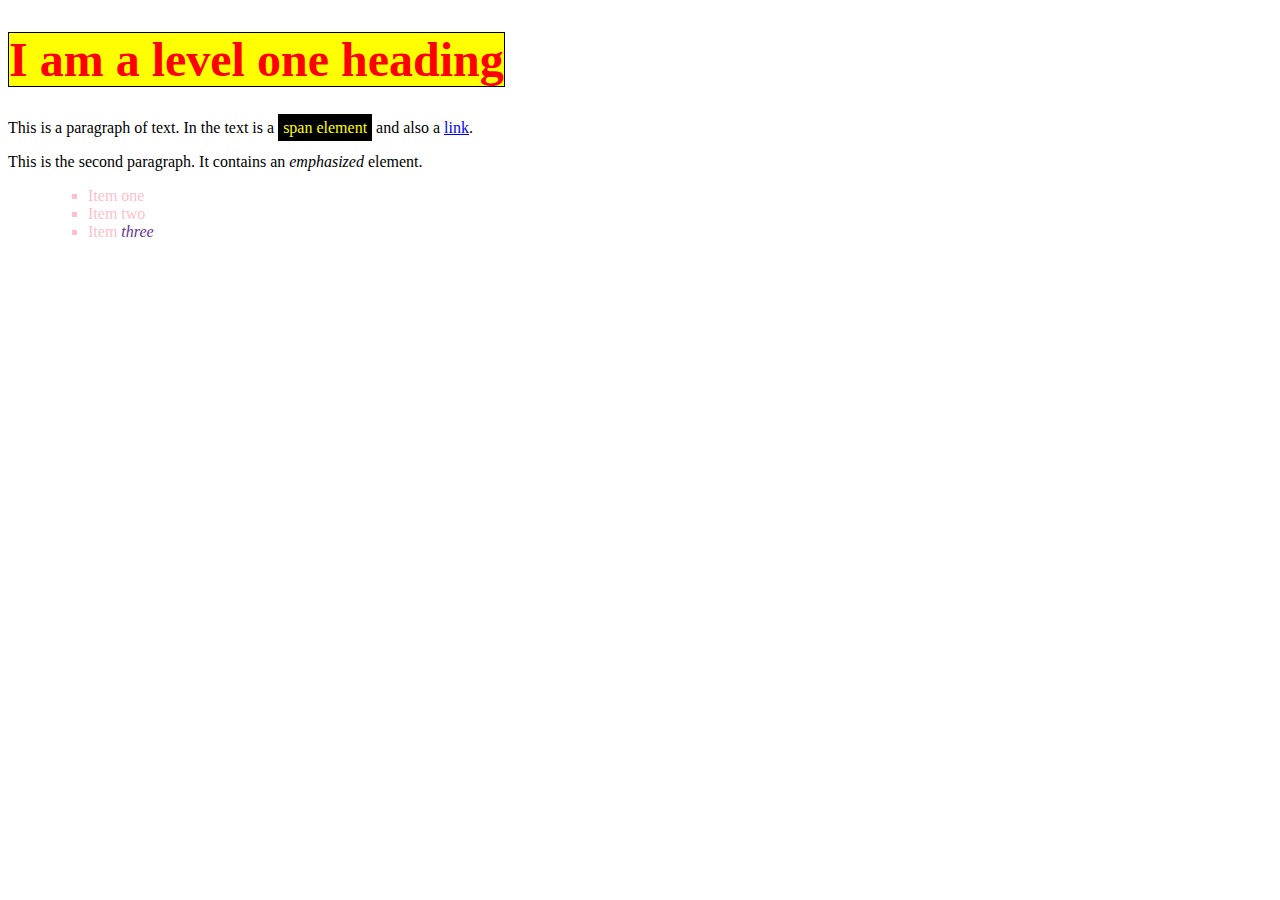
<file: CSS/meu_site_1/index.html>
<!doctype html>
<html lang="en">
  <head>
      <meta charset="utf-8">
      <title>Getting started with CSS</title>
      <link rel="stylesheet" href="style.css">
  </head>

  <body>
      <h1><span class='special'>I am a level one heading</span></h1>

      <p>This is a paragraph of text. In the text is a <span class='special'>span element</span>
         and also a <a href="http://example.com">link</a>.</p>

      <p>This is the second paragraph. It contains an <em>emphasized</em> element.</p>

      <ul>
        <ul>
        <li>Item one</li>
        <li class="special">Item two</li>
        <li>Item <em>three</em></li>
        </ul>
      </ul>

  </body>

</html>
</file>
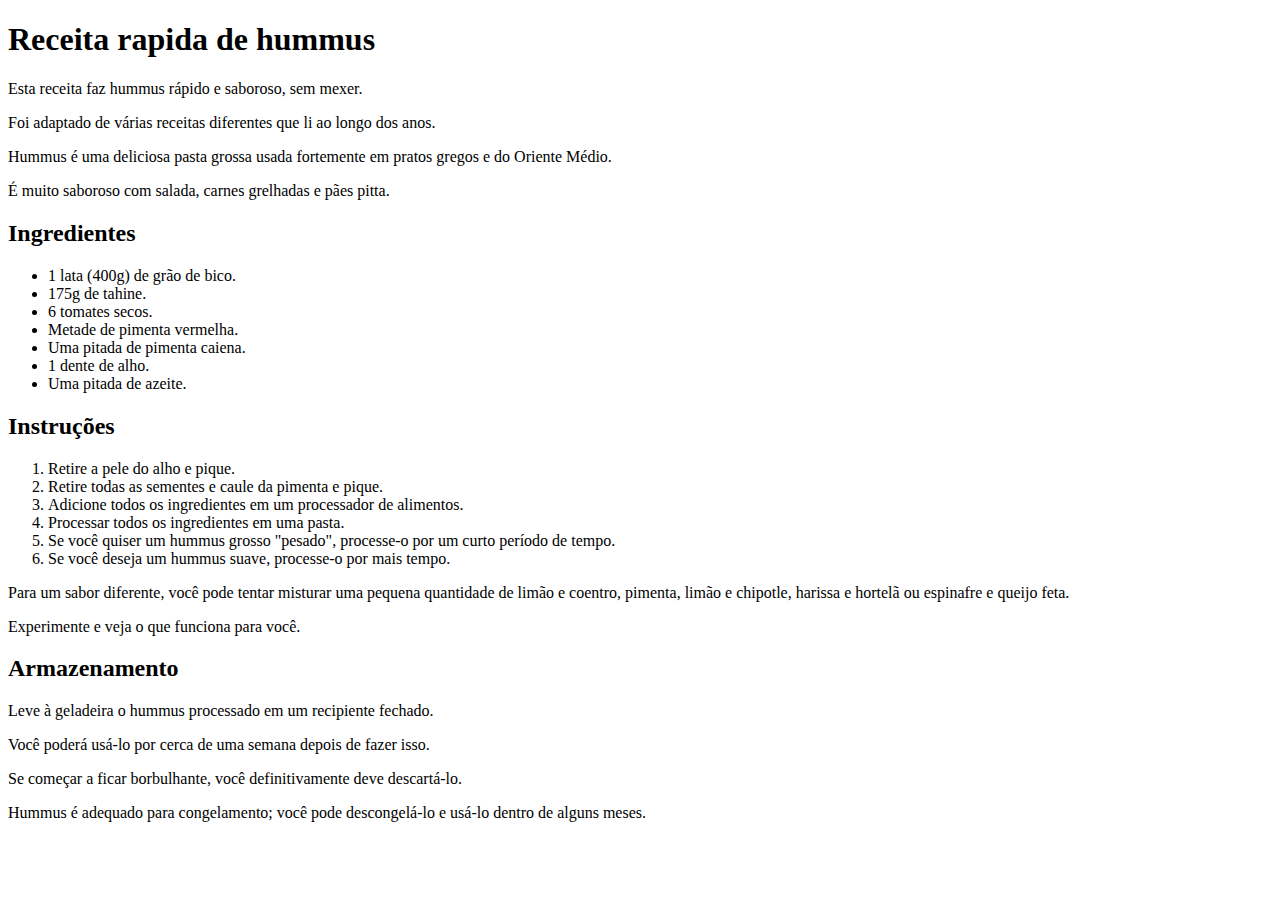
<file: HTML/meusite.html>
<!DOCTYPE html>
<html>
 <head>
  <meta charset='utf-8'>
  <h1>Receita rapida de hummus</h1>
 </head>
   <body>
     <p>Esta receita faz hummus rápido e saboroso, sem mexer.</p>
     <p>Foi adaptado de várias receitas diferentes que li ao longo dos anos.</p>
     <p>Hummus é uma deliciosa pasta grossa usada fortemente em pratos gregos e do Oriente Médio.</p>
     <p>É muito saboroso com salada, carnes grelhadas e pães pitta.</p>

   <h2>Ingredientes</h2>

  <ul>
    <li>1 lata (400g) de grão de bico.</li>
    <li>175g de tahine.</li>
    <li>6 tomates secos.</li>
    <li>Metade de pimenta vermelha.</li>
    <li>Uma pitada de pimenta caiena.</li>
    <li>1 dente de alho.</li>
    <li>Uma pitada de azeite.</li>
  </ul>

   <h2>Instruções</h2>

  <ol>
    <li>Retire a pele do alho e pique.</li>
    <li>Retire todas as sementes e caule da pimenta e pique.</li>
    <li>Adicione todos os ingredientes em um processador de alimentos.</li>
    <li>Processar todos os ingredientes em uma pasta.</li>
    <li>Se você quiser um hummus grosso "pesado", processe-o por um curto período de tempo.</li>
    <li>Se você deseja um hummus suave, processe-o por mais tempo.</li>
  </ol>

   <p>Para um sabor diferente, você pode tentar misturar uma pequena quantidade de limão e coentro, pimenta, limão e chipotle, harissa e hortelã ou espinafre e queijo feta.</p>
   <p>Experimente e veja o que funciona para você.</p>

   <h2>Armazenamento</h2>

   <p>Leve à geladeira o hummus processado em um recipiente fechado.<p>
   <p>Você poderá usá-lo por cerca de uma semana depois de fazer isso.</p>
   <p>Se começar a ficar borbulhante, você definitivamente deve descartá-lo.</p>

   <p>Hummus é adequado para congelamento; você pode descongelá-lo e usá-lo dentro de alguns meses.</p>
   </body>
</html>
</file>
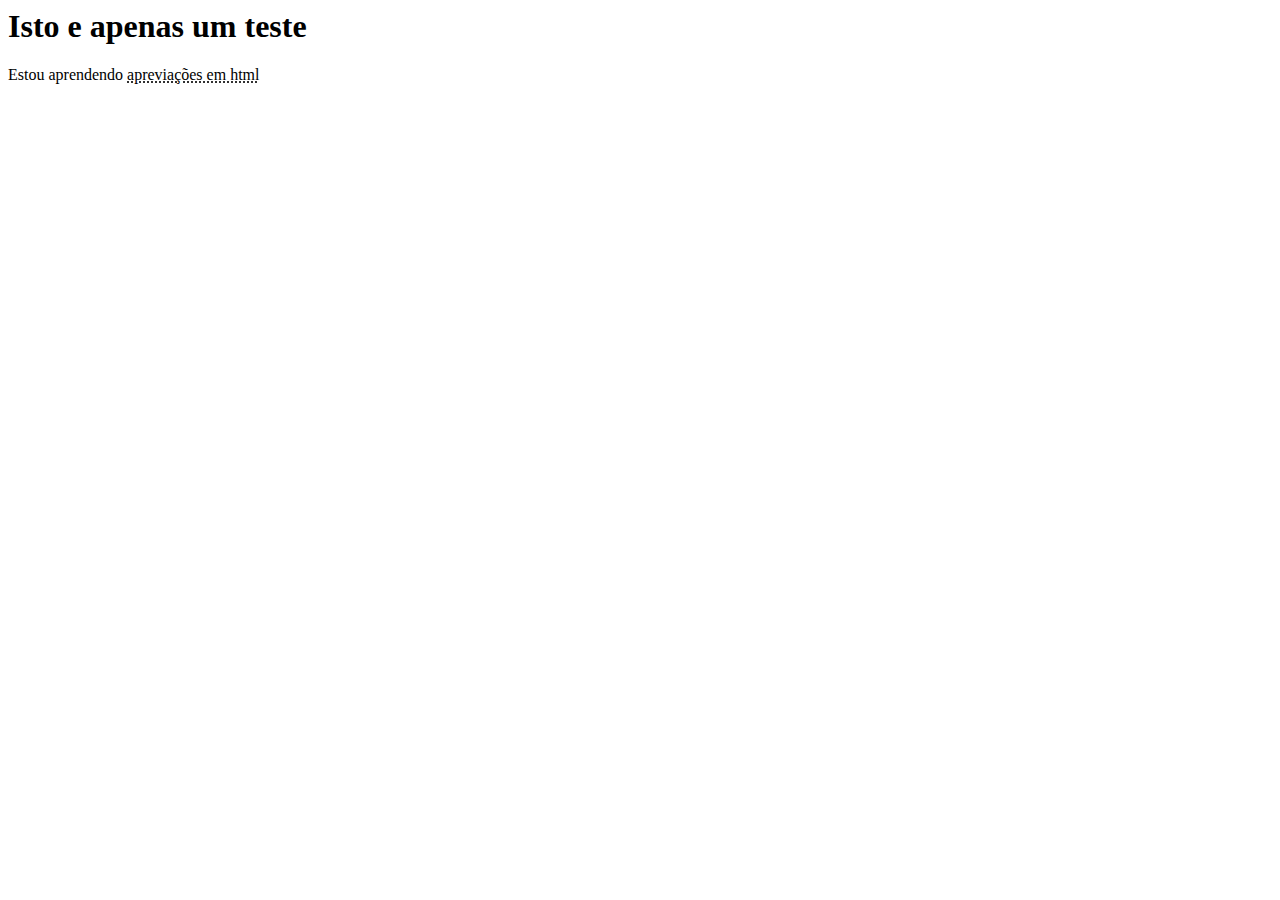
<file: HTML/meusite3.html>
<html>
  <head>
    <meta charset='UTF-8'>
    <title>Teste</title>
  </head>
    <body>
      <h1> Isto e apenas um teste </h1>

      <p>Estou aprendendo <abbr title='uma abrevicao usando <abbr>'> apreviações em html </abbr></p>
    </body>
</html>
</file>
<file: CSS/meu_site_1/style.css>
li {
  color: pink;
}

li {
  list-style-type: square;
}

li em {
  color: rebeccapurple;
}

h1 {
  font-size: 300%;
}

body h1 + p .special{
  color: yellow;
  background-color: black;
  padding: 5px;
}

body h1 .special{
  color: red;
  background-color: yellow;
  border: 1px solid black;
}
</file>
